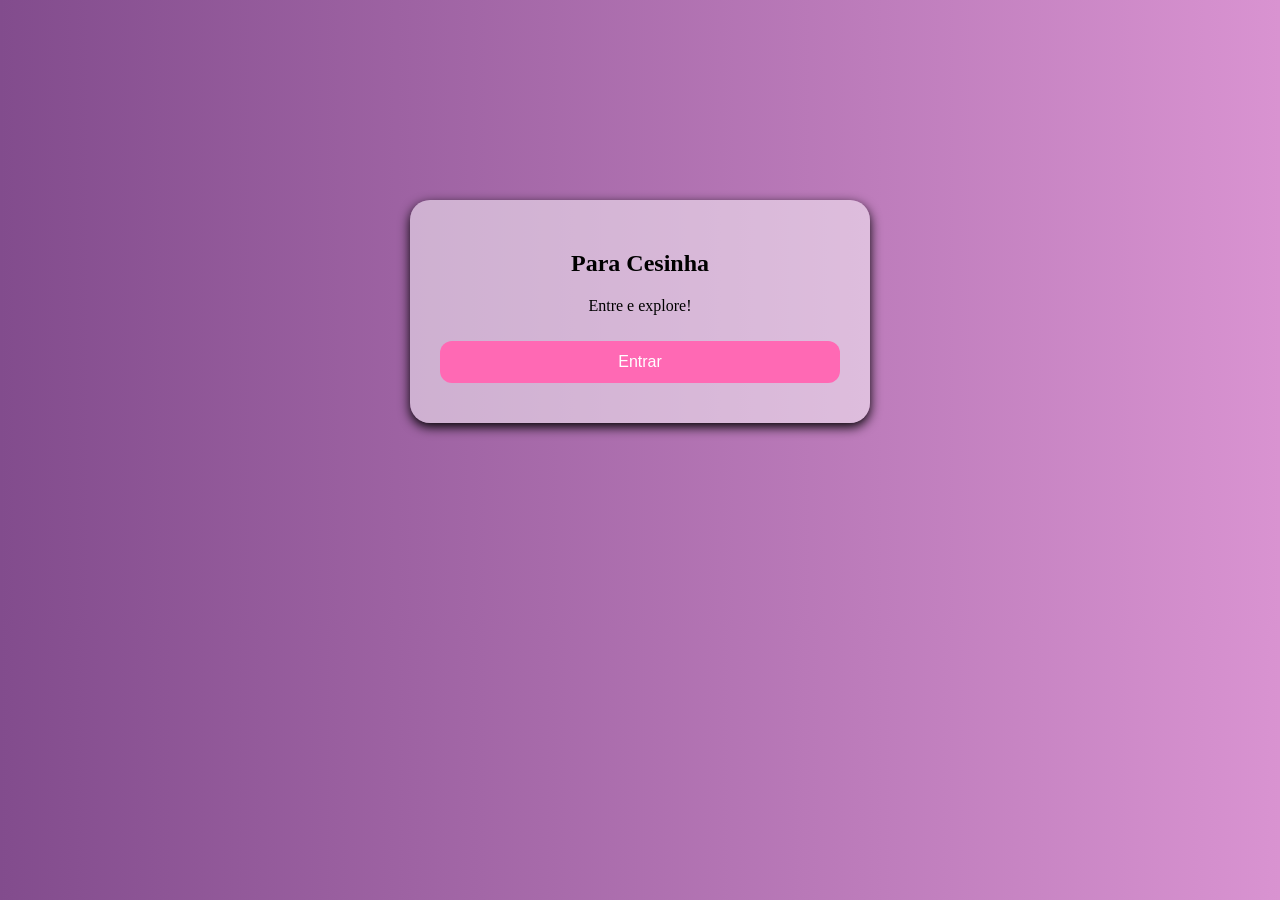
<file: index.html>
<!DOCTYPE html>
<html>
<head>
  <title>Bem-vindo 💖</title>
  <link rel="stylesheet" href="style.css">
</head>
<body>
  <div class="container">
    <h2>Para Cesinha</h2>
    <p>Entre e explore!</p>
    <button onclick="entrar()">Entrar</button>
  </div>

  <script>
    function entrar() {
      window.location.href = "home.html";
    }
  </script>
</body>
</html>
</file>
<file: style.css>
body {
  font-family: 'Comic Neue', cursive;
  background: linear-gradient(to right, #824c8d, #d993d1);
  margin: 0;
  padding: 0;
}

.container {
  max-width: 400px;
  margin: 200px auto;
  background: rgba(255, 255, 255, 0.493);
  padding: 30px;
  border-radius: 20px;
  box-shadow: 0 4px 12px rgb(0, 0, 0);
  text-align: center;
}

input, button {
  width: 100%;
  padding: 12px;
  margin: 10px 0;
  border-radius: 12px;
  border: 1px solid #ccc;
  font-size: 16px;
}

button {
  background-color: #ff69b4;
  color: white;
  border: none;
  cursor: pointer;
  transition: background-color 0.3s ease;
}

button:hover {
  background-color: #ff1493;
}

.card {
  background: white;
  border-radius: 30px;
  padding: 121px;
  margin: 30px;
  box-shadow: 0 8px 10px rgba(0, 0, 0, 0.729);
  width: 100px;
  text-align: center;
  max-height: 350px;
}

.card img {
  width: 250%;
  border-radius: 12px;
  margin-left: -75%;
  margin-top: -75%;
}

#galeria, #favoritos {
  display: flex;
  flex-wrap: wrap;
  justify-content: center;
  padding: 20px;
}

a {
  display: block;
  margin: 20px;
  font-weight: bold;
  color: #000000;
  text-decoration: none;
}
</file>
